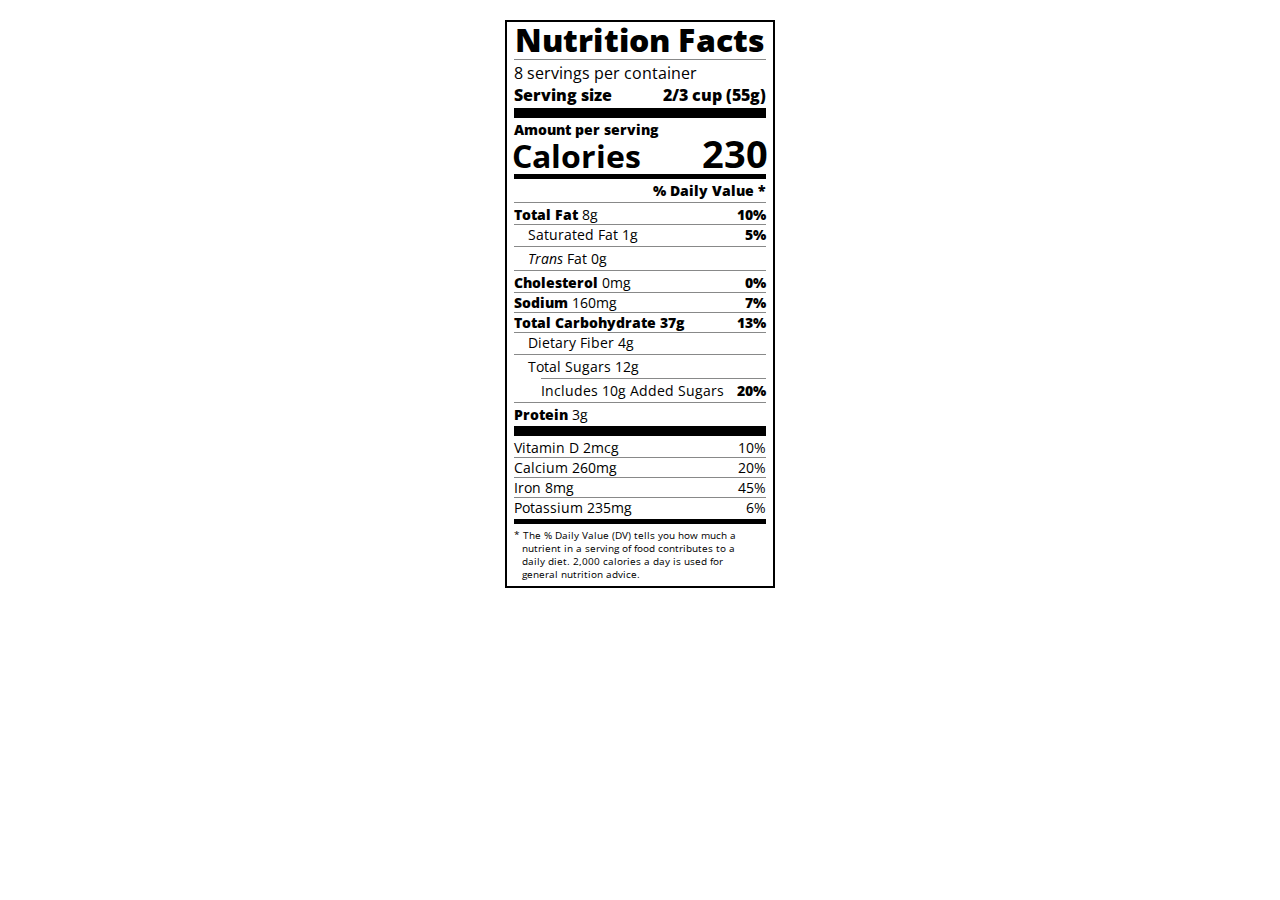
<file: Nutrition-Label(hard)/index.html>
<!DOCTYPE html>
<html lang="en">

<head>
  <meta charset="UTF-8">
  <title>Nutrition Label</title>
  <link href="https://fonts.googleapis.com/css?family=Open+Sans:400,700,800" rel="stylesheet">
  <link href="./styles.css" rel="stylesheet">
</head>

<body>
  <div class="label">
    <header>
      <h1 class="bold">Nutrition Facts</h1>
      <div class="divider"></div>
      <p>8 servings per container</p>
      <p class="bold">Serving size <span>2/3 cup (55g)</span></p>
    </header>
    <div class="divider large"></div>
    <div class="calories-info">
      <div class="left-container">
        <h2 class="bold small-text">Amount per serving</h2>
        <p>Calories</p>
      </div>
      <span>230</span>
    </div>
    <div class="divider medium"></div>
    <div class="daily-value small-text">
      <p class="bold right no-divider">% Daily Value *</p>
      <div class="divider"></div>
      <p><span><span class="bold">Total Fat</span> 8g</span> <span class="bold">10%</span></p>
      <p class="indent no-divider">Saturated Fat 1g <span class="bold">5%</span></p>
      <div class="divider"></div>
      <p class="indent no-divider"><span><i>Trans</i> Fat 0g</span></p>
      <div class="divider"></div>
      <p><span><span class="bold">Cholesterol</span> 0mg</span> <span class="bold">0%</span></p>
      <p><span><span class="bold">Sodium</span> 160mg</span> <span class="bold">7%</span></p>
      <p><span class="bold"><span class="bold">Total Carbohydrate</span> 37g</span> <span class="bold">13%</span></p>
      <p class="indent no-divider">Dietary Fiber 4g</p>
      <div class="divider"></div>
      <p class="indent no-divider">Total Sugars 12g</p>
      <div class="double-indent divider"></div>
      <p class="double-indent no-divider">Includes 10g Added Sugars <span class="bold">20%</span></p>
       <div class="divider"></div>
       <p class="no-divider"><span><span class="bold">Protein</span> 3g</span></p>
       <div class="divider large"></div>
       <p>Vitamin D 2mcg <span>10%</span></p>
       <p>Calcium 260mg <span>20%</span></p>
       <p>Iron 8mg <span>45%</span></p>
       <p class="no-divider">Potassium 235mg <span>6%</span></p>
    </div>   
    <div class="medium divider"></div> 
    <p class="note">* The % Daily Value (DV) tells you how much a nutrient in a serving of food contributes to a daily diet. 2,000 calories a day is used for general nutrition advice.</p>
  </div>
</body>
</html>
</file>
<file: Nutrition-Label(hard)/styles.css>
* {
    box-sizing: border-box;
  }
  
  html {
    font-size: 16px;
  }
  
  body {
    font-family: 'Open Sans', sans-serif;
  }
  
  .label {
    border: 2px solid black;
    width: 270px;
    margin: 20px auto;
    padding: 0 7px;
  }
  
  header h1 {
    text-align: center;
    margin: -4px 0;
    letter-spacing: 0.15px
  }
  
  p {
    margin: 0;
    display: flex;
    justify-content: space-between;
  }
  
  .divider {
    border-bottom: 1px solid #888989;
    margin: 2px 0;
  }
  
  .bold {
    font-weight: 800;
  }
  
  .large {
    height: 10px;
  }
  
  .large, .medium {
    background-color: black;
    border: 0;
  }
  
  .medium {
    height: 5px;
  }
  
  .small-text {
    font-size: 0.85rem;
  }
  
  
  .calories-info {
    display: flex;
    justify-content: space-between;
    align-items: flex-end;
  }
  
  .calories-info h2 {
    margin: 0;
  }
  
  .left-container p {
    margin: -5px -2px;
    font-size: 2em;
    font-weight: 700;
  }
  
  .calories-info span {
    margin: -7px -2px;
    font-size: 2.4em;
    font-weight: 700;
  }
  
  .right {
    justify-content: flex-end;
  }
  
  .indent {
    margin-left: 1em;
  }
  
  .double-indent {
    margin-left: 2em;
  }
  
  .daily-value p:not(.no-divider) {
    border-bottom: 1px solid #888989;
  }
  
  .note {
    font-size: 0.6rem;
    margin: 5px 0;
    padding-left: 8px;
      padding-right: 8px;
      padding-top: 0;
      padding-bottom: 0;
      text-indent:  -8px;
  }
</file>
